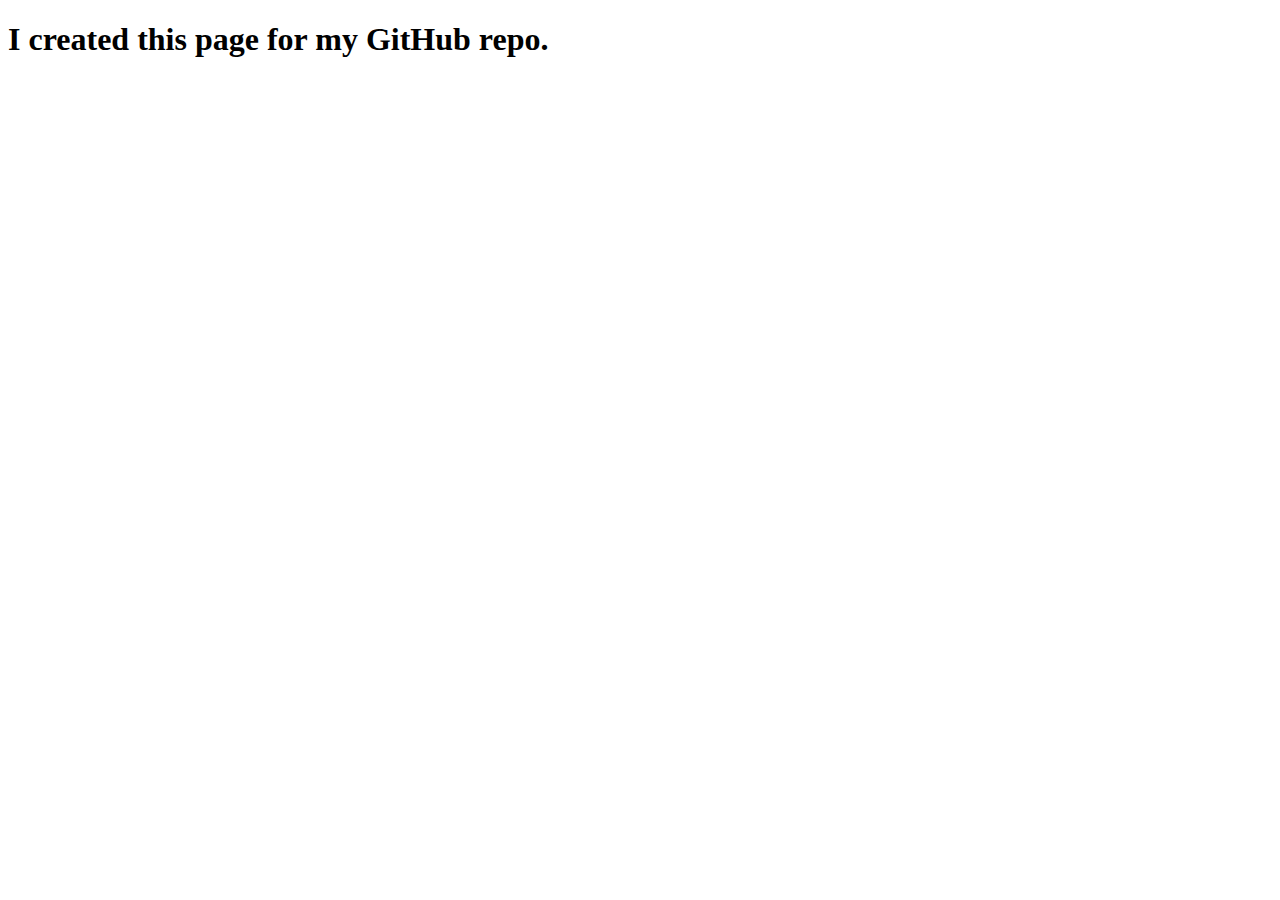
<file: index.html>
<!DOCTYPE html>
<html>
    <head>
        <title>Coursera Webpage</title>
        <link rel="icon" href="1112254.png">
    </head>
    <body>
        <h1>I created this page for my GitHub repo.</h1>
    </body>
</html>
</file>
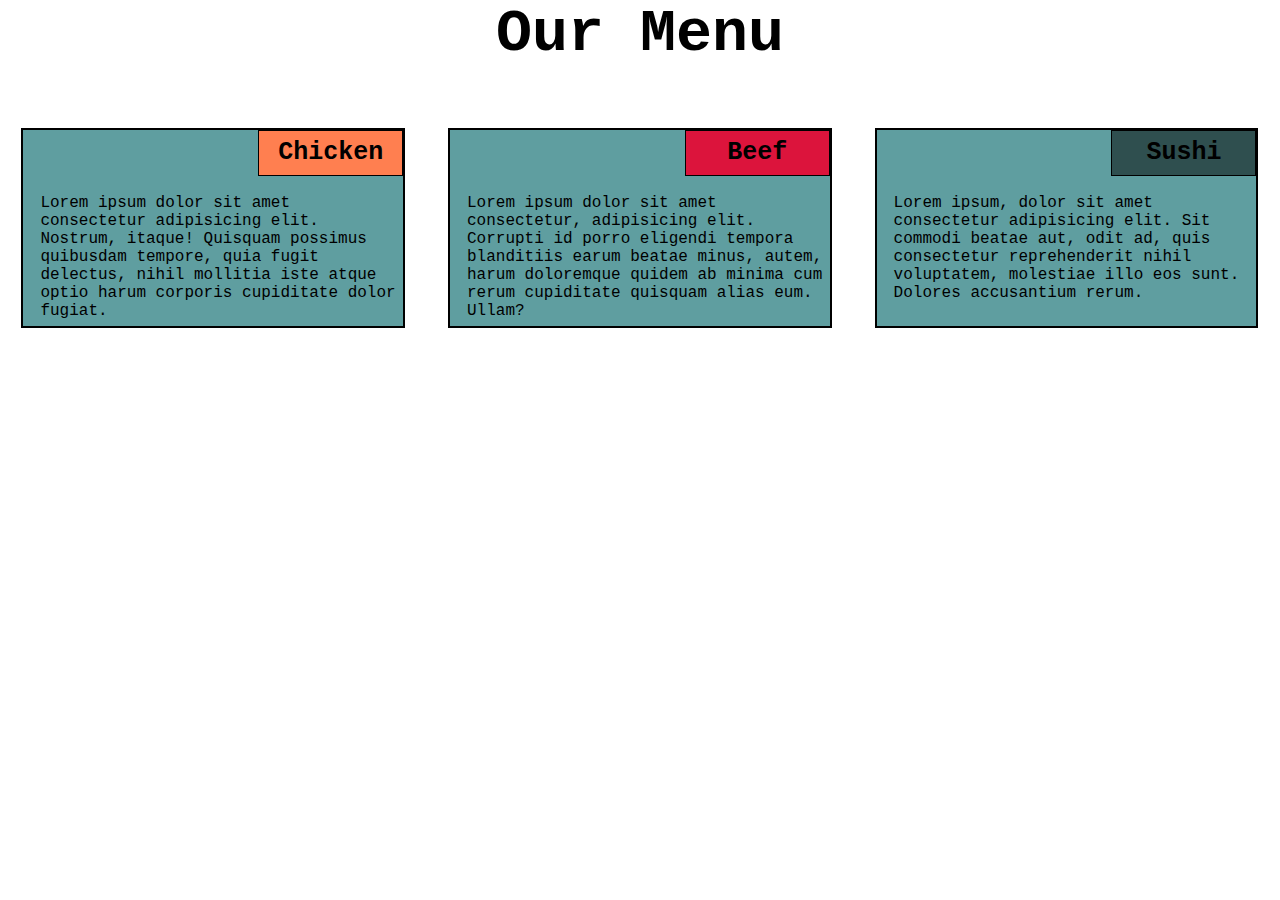
<file: module2-solution/index.html>
<!DOCTYPE html>
<html lang="en">
  <head>
    <meta charset="UTF-8" />
    <meta http-equiv="X-UA-Compatible" content="IE=edge" />
    <meta name="viewport" content="width=device-width, initial-scale=1.0" />
    <title>Module 2 Assignment</title>
    <link rel="stylesheet" href="style.css">
  </head>
  <body>
    <h1>Our Menu</h1>
    <div class="row">
      <div class="container col-lg-4 col-md-6 col-sm-12">
        <section>
          <h2 id="subhead1">Chicken</h2>
          <p>
            Lorem ipsum dolor sit amet consectetur adipisicing elit. Nostrum,
            itaque! Quisquam possimus quibusdam tempore, quia fugit delectus,
            nihil mollitia iste atque optio harum corporis cupiditate dolor
            fugiat.
          </p>
        </section>
      </div>
      <div class="container col-lg-4 col-md-6 col-sm-12">
        <section>
          <h2 id="subhead2">Beef</h2>
          <p>
            Lorem ipsum dolor sit amet consectetur, adipisicing elit. Corrupti
            id porro eligendi tempora blanditiis earum beatae minus, autem,
            harum doloremque quidem ab minima cum rerum cupiditate quisquam
            alias eum. Ullam?
          </p>
        </section>
      </div>

      <div class="container col-lg-4 col-md-12 col-sm-12">
        <section>
          <h2 id="subhead3">Sushi</h2>
          <p>
            Lorem ipsum, dolor sit amet consectetur adipisicing elit. Sit
            commodi beatae aut, odit ad, quis consectetur reprehenderit nihil
            voluptatem, molestiae illo eos sunt. Dolores accusantium rerum.
          </p>
        </section>
      </div>
    </div>
  </body>
</html>
</file>
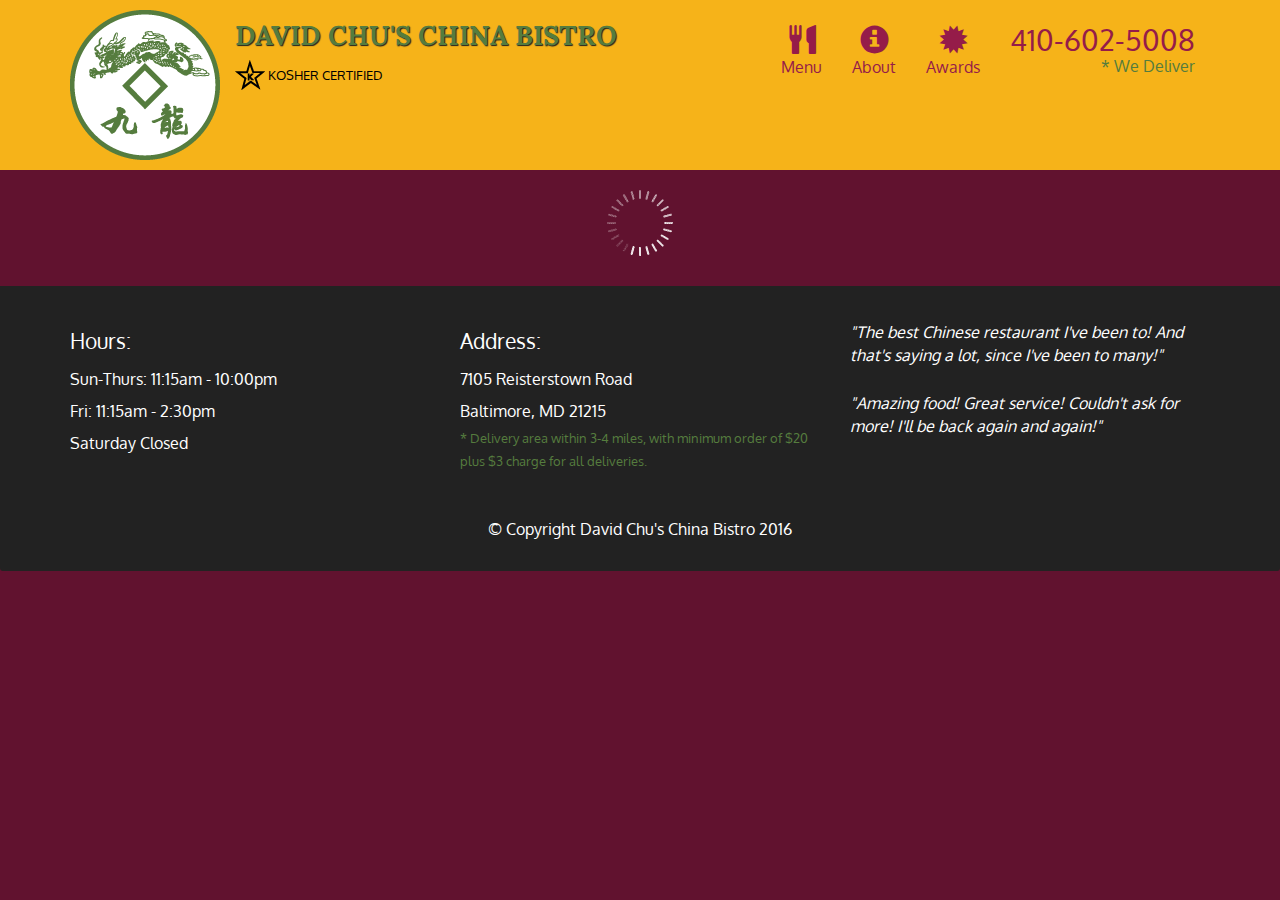
<file: module5-solution/index.html>
<!doctype html>
<html lang="en">
  <head>
    <meta charset="utf-8">
    <meta http-equiv="X-UA-Compatible" content="IE=edge">
    <meta name="viewport" content="width=device-width, initial-scale=1">
    <title>David Chu's China Bistro</title>
    <link rel="stylesheet" href="css/bootstrap.min.css">
    <link rel="stylesheet" href="css/styles.css">
    <link href='https://fonts.googleapis.com/css?family=Oxygen:400,300,700' rel='stylesheet' type='text/css'>
    <link href='https://fonts.googleapis.com/css?family=Lora' rel='stylesheet' type='text/css'>
  </head>
<body>
  <header>
    <nav id="header-nav" class="navbar navbar-default">
      <div class="container">
        <div class="navbar-header">
          <a href="index.html" class="pull-left visible-md visible-lg">
            <div id="logo-img" alt="Logo image"></div>
          </a>

          <div class="navbar-brand">
            <a href="index.html"><h1>David Chu's China Bistro</h1></a>
            <p>
              <img src="images/star-k-logo.png" alt="Kosher certification">
              <span>Kosher Certified</span>
            </p>
          </div>

          <button id="navbarToggle" type="button" class="navbar-toggle collapsed" data-toggle="collapse" data-target="#collapsable-nav" aria-expanded="false">
            <span class="sr-only">Toggle navigation</span>
            <span class="icon-bar"></span>
            <span class="icon-bar"></span>
            <span class="icon-bar"></span>
          </button>
        </div>
        
        <div id="collapsable-nav" class="collapse navbar-collapse">
           <ul id="nav-list" class="nav navbar-nav navbar-right">
            <li id="navHomeButton" class="visible-xs active">
              <a href="index.html">
                <span class="glyphicon glyphicon-home"></span> Home</a>
            </li>
            <li id="navMenuButton">
              <a href="#" onclick="$dc.loadMenuCategories();">
                <span class="glyphicon glyphicon-cutlery"></span><br class="hidden-xs"> Menu</a>
            </li>
            <li>
              <a href="#">
                <span class="glyphicon glyphicon-info-sign"></span><br class="hidden-xs"> About</a>
            </li>
            <li>
              <a href="#">
                <span class="glyphicon glyphicon-certificate"></span><br class="hidden-xs"> Awards</a>
            </li>
            <li id="phone" class="hidden-xs">
              <a href="tel:410-602-5008">
                <span>410-602-5008</span></a><div>* We Deliver</div>
            </li>
          </ul><!-- #nav-list -->
        </div><!-- .collapse .navbar-collapse -->
      </div><!-- .container -->
    </nav><!-- #header-nav -->
  </header>

  <div id="call-btn" class="visible-xs">
    <a class="btn" href="tel:410-602-5008">
    <span class="glyphicon glyphicon-earphone"></span>
    410-602-5008
    </a>
  </div>
  <div id="xs-deliver" class="text-center visible-xs">* We Deliver</div>

  <div id="main-content" class="container"></div>

  <footer class="panel-footer">
    <div class="container">
      <div class="row">
        <section id="hours" class="col-sm-4">
          <span>Hours:</span><br>
          Sun-Thurs: 11:15am - 10:00pm<br>
          Fri: 11:15am - 2:30pm<br>
          Saturday Closed
          <hr class="visible-xs">
        </section>
        <section id="address" class="col-sm-4">
          <span>Address:</span><br>
          7105 Reisterstown Road<br>
          Baltimore, MD 21215
          <p>* Delivery area within 3-4 miles, with minimum order of $20 plus $3 charge for all deliveries.</p>
          <hr class="visible-xs">
        </section>
        <section id="testimonials" class="col-sm-4">
          <p>"The best Chinese restaurant I've been to! And that's saying a lot, since I've been to many!"</p>
          <p>"Amazing food! Great service! Couldn't ask for more! I'll be back again and again!"</p>
        </section>
      </div>
      <div class="text-center">&copy; Copyright David Chu's China Bistro 2016</div>
    </div>
  </footer>

  <!-- jQuery (Bootstrap JS plugins depend on it) -->
  <script src="js/jquery-2.1.4.min.js"></script>
  <script src="js/bootstrap.min.js"></script>
  <script src="js/ajax-utils.js"></script>
  <script src="js/script.js"></script>
</body>
</html>
</file>
<file: module2-solution/style.css>
* {
    box-sizing: border-box;
    margin: 0;
    font-family: 'Courier New', Courier, monospace;

}

h1 {
    text-align: center;
    font-size: 60px;
    margin-bottom: 60px;
}

h2 {
    border: 1px solid black;
    width: 40%;
    margin-left: 60%;
    font-size: 25px;
    text-align: center;
    padding-top: 2%;
    padding-bottom: 2%;
    margin-bottom: 5%;
}

#subhead1 {
    background-color: coral;
}

#subhead2 {
    background-color: crimson;
}

#subhead3 {
    background-color: darkslategrey;
}

.row {
    width: 100%;
}

section {
    border: 2px solid black;
    background-color: cadetblue;
    width: 90%;
    height: 200px;
    margin-left: auto;
    margin-right: auto;
    margin-bottom: 60px;
    padding-left: 4%;
    padding-bottom: 4%;
    position: relative;
    overflow: auto;
}

/* ********** Desktop View ********** */
@media (min-width:992px) {
    .col-lg-4 {
        float: left;
        width: 33.33%; 
    }
}

/* ********** Tablet View ********** */
@media (min-width:768px) and (max-width:991px) {
    .col-md-6, .col-md-12 {
        float: left;
    }

    .col-md-6 {
        width: 50%;
    }

    .col-md-12 {
        width: 100%;
    }
}

/* ********** Mobile View ********** */
@media (max-width:767px) {
    .col-sm-12 {
        float: left;
        width: 100%; 
    }
}
</file>
<file: module5-solution/css/styles.css>
body {
  font-size: 16px;
  color: #fff;
  background-color: #61122f;
  font-family: 'Oxygen', sans-serif;
}

/** HEADER **/
#header-nav {
  background-color: #f6b319;
  border-radius: 0;
  border: 0;
}

#logo-img {
  background: url('../images/restaurant-logo_large.png') no-repeat;
  width: 150px;
  height: 150px;
  margin: 10px 15px 10px 0;
}

.navbar-brand {
  padding-top: 25px;
}
.navbar-brand h1 { /* Restaurant name */
  font-family: 'Lora', serif;
  color: #557c3e;
  font-size: 1.5em;
  text-transform: uppercase;
  font-weight: bold;
  text-shadow: 1px 1px 1px #222;
  margin-top: 0;
  margin-bottom: 0;
  line-height: .75;
}
.navbar-brand a:hover, .navbar-brand a:focus {
  text-decoration: none;
}
.navbar-brand p { /* Kosher cert */
  color: #000;
  text-transform: uppercase;
  font-size: .7em;
  margin-top: 15px;
}
.navbar-brand p span { /* Star-K */
  vertical-align: middle;
}

#nav-list {
  margin-top: 10px;
}
#nav-list a {
  color: #951C49;
  text-align: center;
}
#nav-list a:hover {
  background: #E7E7E7;
}
#nav-list a span {
  font-size: 1.8em;
}

#phone {
  margin-top: 5px;
}
#phone a { /* Phone number */
  text-align: right;
  padding-bottom: 0;
}
#phone div { /* We Deliver */
  color: #557c3e;
  text-align: right;
  padding-right: 15px;
}

.navbar-header button.navbar-toggle, .navbar-header .icon-bar {
  border: 1px solid #61122f;
}
.navbar-header button.navbar-toggle {
  clear: both;
  margin-top: -30px;
}
/* END HEADER */

/* FOOTER */
.panel-footer {
  margin-top: 30px;
  padding-top: 35px;
  padding-bottom: 30px;
  background-color: #222;
  border-top: 0;
}
.panel-footer div.row {
  margin-bottom: 35px;
}
#hours, #address {
  line-height: 2;
}
#hours > span, #address > span {
  font-size: 1.3em;
}
#address p {
  color: #557c3e;
  font-size: .8em;
  line-height: 1.8;
}
#testimonials {
  font-style: italic;
}
#testimonials p:nth-child(2) {
  margin-top: 25px;
}
/* END FOOTER */



/* HOME PAGE */
.container .jumbotron {
  box-shadow: 0 0 50px #3F0C1F;
  border: 2px solid #3F0C1F;
}

#menu-tile, #specials-tile, #map-tile {
  height: 250px;
  width: 100%;
  margin-bottom: 15px;
  position: relative;
  border: 2px solid #3F0C1F;
  overflow: hidden;
}
#menu-tile:hover, #specials-tile:hover, #map-tile:hover {
  box-shadow: 0 1px 5px 1px #cccccc;
}
#menu-tile {
  background: url('../images/menu-tile.jpg') no-repeat;
  background-position: center;
}
#specials-tile {
  background: url('../images/specials-tile.jpg') no-repeat;
  background-position: center;
}
#menu-tile span, #specials-tile span, #map-tile span {
  position: absolute;
  bottom: 0;
  right: 0;
  width: 100%;
  text-align: center;
  font-size: 1.6em;
  text-transform: uppercase;
  background-color: #000;
  color: #fff;
  opacity: .8;
}
/* END HOME PAGE */

/* MENU CATEGORIES PAGE */
.category-tile { 
  position: relative;
  border: 2px solid #3F0C1F;
  overflow: hidden;
  width: 200px;
  height: 200px;
  margin: 0 auto 15px;
}
.category-tile span {
  position: absolute;
  bottom: 0;
  right: 0;
  width: 100%;
  text-align: center;
  font-size: 1.2em;
  text-transform: uppercase;
  background-color: #000;
  color: #fff;
  opacity: .8;
}
.category-tile:hover {
  box-shadow: 0 1px 5px 1px #cccccc;
}

#menu-categories-title + div {
  margin-bottom: 50px;
}
/* END MENU CATEGORIES PAGE */

/* SINGLE CATEGORY PAGE */
.menu-item-tile {
  margin-bottom: 25px;
}
.menu-item-tile hr {
  width: 80%;
}
.menu-item-tile .menu-item-price {
  font-size: 1.1em;
  text-align: right;
  margin-top: -15px;
  margin-right: -15px;
}
.menu-item-tile .menu-item-price span {
  font-size: .6em;
}
.menu-item-photo {
  position: relative;
  border: 2px solid #3F0C1F; 
  overflow: hidden;
  padding: 0;
  margin-right: -15px;
  margin-left: auto;
  margin-bottom: 20px;
  max-width: 250px;
}
.menu-item-photo div {
  position: absolute;
  bottom: 0;
  right: 0;
  width: 80px;
  background-color: #557c3e;
  text-align: center;
}
.menu-item-description {
  padding-right: 30px;
}
h3.menu-item-title {
  margin: 0 0 10px;
}
.menu-item-details {
  font-size: .9em;
  font-style: italic;
}
/* END SINGLE CATEGORY PAGE */


/********** Large devices only **********/
@media (min-width: 1200px) {
  .container .jumbotron {
    background: url('../images/jumbotron_1200.jpg') no-repeat;
    height: 675px;
  }
}

/********** Medium devices only **********/
@media (min-width: 992px) and (max-width: 1199px) {
  /* Header */
  #logo-img {
    background: url('../images/restaurant-logo_medium.png') no-repeat;
    width: 100px;
    height: 100px;
    margin: 5px 5px 5px 0;
  }
  /* End Header */

  /* Home Page */
  .container .jumbotron {
    background: url('../images/jumbotron_992.jpg') no-repeat;
    height: 558px;
  }
  /* End Home Page */
}

/********** Small devices only **********/
@media (min-width: 768px) and (max-width: 991px) {
  /* Home Page */
  .container .jumbotron {
    background: url('../images/jumbotron_768.jpg') no-repeat;
    height: 432px;
  }
  /* End Home Page */
}

/********** Extra small devices only **********/
@media (max-width: 767px) {
  /* Header */
  .navbar-brand {
    padding-top: 10px;
    height: 80px;
  }
  .navbar-brand h1 { /* Restaurant name */
    padding-top: 10px;
    font-size: 5vw; /* 1vw = 1% of viewport width */
  }
  .navbar-brand p { /* Kosher cert */
    font-size: .6em;
    margin-top: 12px;
  }
  .navbar-brand p img { /* Star-K */
    height: 20px;
  }

  #collapsable-nav a { /* Collapsed nav menu text */
    font-size: 1.2em;
  }
  #collapsable-nav a span { /* Collapsed nav menu glyph */
    font-size: 1em;
    margin-right: 5px;
  }

  #call-btn > a {
    font-size: 1.5em;
    display: block;
    margin: 0 20px;
    padding: 10px;
    border: 2px solid #fff;
    background-color: #f6b319;
    color: #951c49;
  }
  #xs-deliver {
    margin-top: 5px;
    font-size: .7em;
    letter-spacing: .1em;
    text-transform: uppercase;
  }
  /* End Header */

  /* Footer */
  .panel-footer section {
    margin-bottom: 30px;
    text-align: center;
  }
  .panel-footer section:nth-child(3) {
    margin-bottom: 0; /* margin already exists on the whole row */
  }
  .panel-footer section hr {
    width: 50%;
  }
  /* End Footer */

  /* Home Page */
  .container .jumbotron {
    margin-top: 30px;
    padding: 0;
  }
  #menu-tile, #specials-tile {
    width: 360px;
    margin: 0 auto 15px;
  }

  .menu-item-photo {
    margin-right: auto;
  }
  .menu-item-tile .menu-item-price {
    text-align: center;
  }
  .menu-item-description {
    text-align: center;;
  }
}


/********** Super extra small devices Only :-) (e.g., iPhone 4) **********/
@media (max-width: 479px) {
  /* Header */
  .navbar-brand h1 { /* Restaurant name */
    padding-top: 5px;
    font-size: 6vw;
  }
  /* End Header */
  
  /* Home page */
  #menu-tile, #specials-tile {
    width: 280px;
    margin: 0 auto 15px;
  }

  .col-xxs-12 {
    position: relative;
    min-height: 1px;
    padding-right: 15px;
    padding-left: 15px;
    float: left;
    width: 100%;
  }
}
</file>
